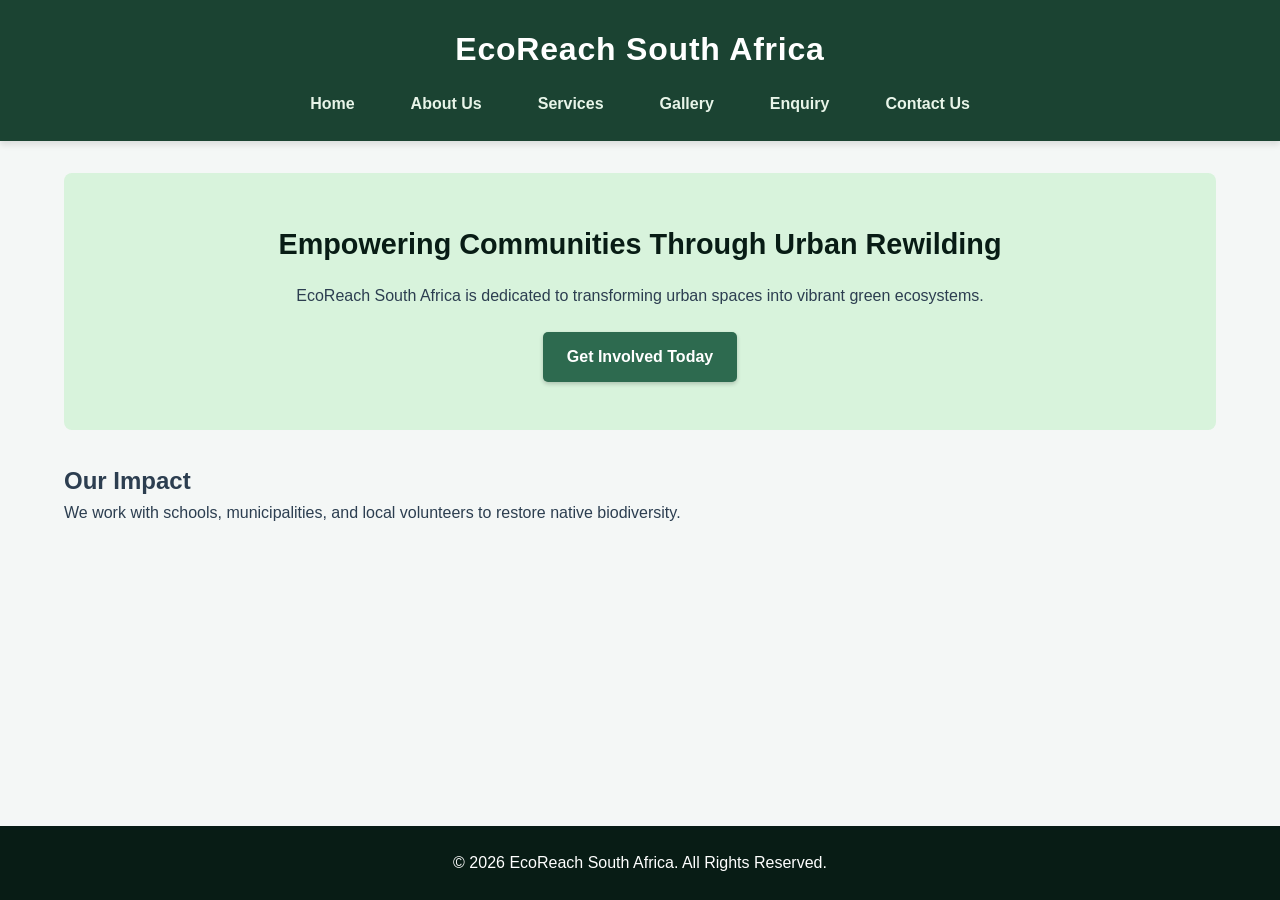
<file: index.html>
<!DOCTYPE html>
<html lang="en">
<head>
    <meta charset="UTF-8">
    <meta name="viewport" content="width=device-width, initial-scale=1.0">
    <title>EcoReach South Africa | Home</title>
    <link rel="stylesheet" href="style.css">
</head>
<script src="script.js"></script>
<body>
    <header>
        <h1>EcoReach South Africa</h1>
        <nav>
            <ul>
                <li><a href="index.html">Home</a></li>
                <li><a href="about.html">About Us</a></li>
                <li><a href="services.html">Services</a></li>
                <li><a href="gallery.html">Gallery</a></li>
                <li><a href="enquiry.html">Enquiry</a></li>
                <li><a href="contact.html">Contact Us</a></li>
            </ul>
        </nav>
    </header>

    <main>
        <section class="hero">
            <h2>Empowering Communities Through Urban Rewilding</h2>
            <p>EcoReach South Africa is dedicated to transforming urban spaces into vibrant green ecosystems.</p>
            <a href="enquiry.html" class="cta-button">Get Involved Today</a>
        </section>

        <section class="impact">
            <h2>Our Impact</h2>
            <p>We work with schools, municipalities, and local volunteers to restore native biodiversity.</p>
        </section>
    </main>

    <footer>
        <p>&copy; 2026 EcoReach South Africa. All Rights Reserved.</p>
    </footer>
</body>
</html>
</file>
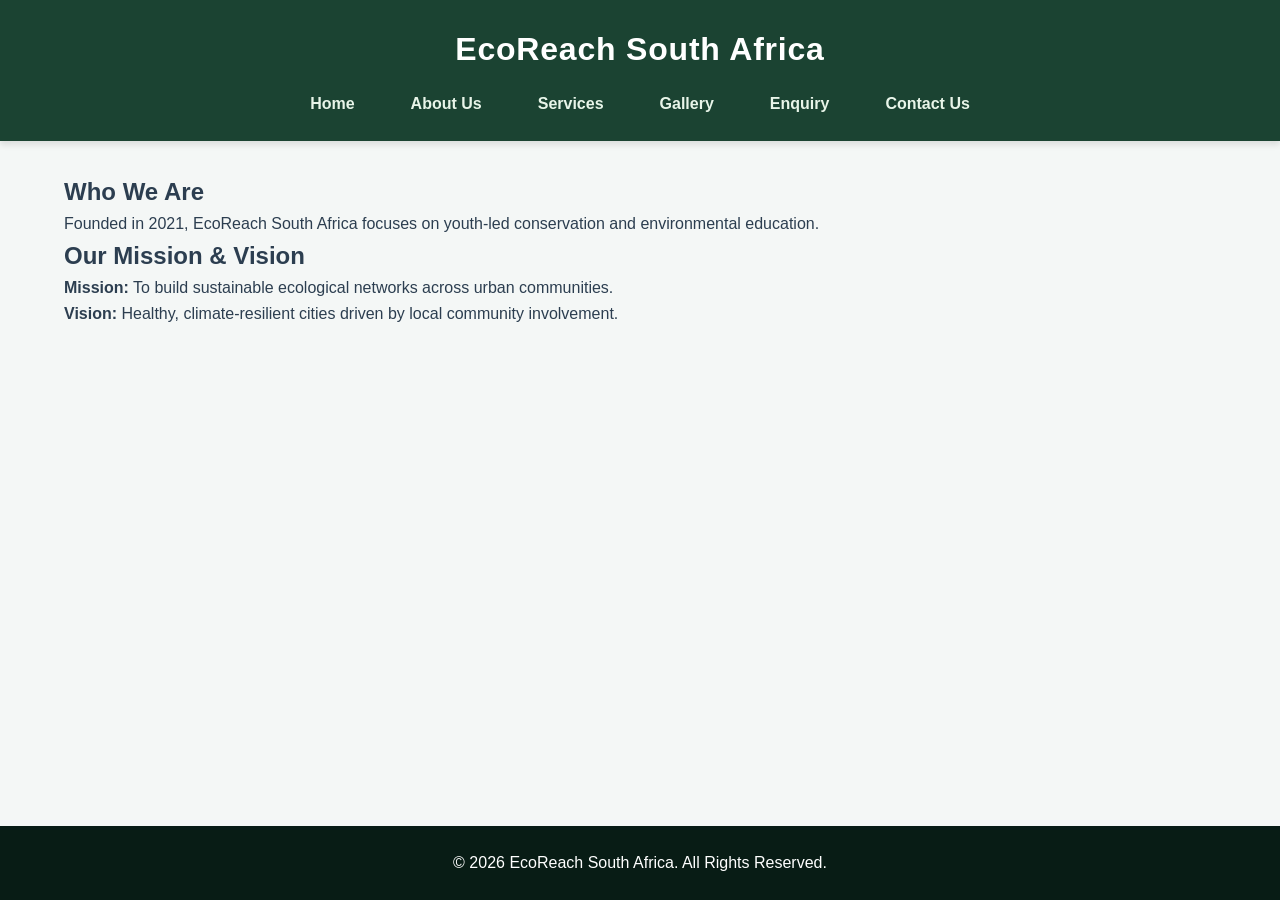
<file: about.html>
<!DOCTYPE html>
<html lang="en">
<head>
    <meta charset="UTF-8">
    <meta name="viewport" content="width=device-width, initial-scale=1.0">
    <title>About Us | EcoReach South Africa</title>
    <link rel="stylesheet" href="style.css">
</head>
<script src="script.js"></script>
<body>
    <header>
        <h1>EcoReach South Africa</h1>
        <nav>
            <ul>
                <li><a href="index.html">Home</a></li>
                <li><a href="about.html">About Us</a></li>
                <li><a href="services.html">Services</a></li>
                <li><a href="gallery.html">Gallery</a></li>
                <li><a href="enquiry.html">Enquiry</a></li>
                <li><a href="contact.html">Contact Us</a></li>
            </ul>
        </nav>
    </header>

    <main>
        <section>
            <h2>Who We Are</h2>
            <p>Founded in 2021, EcoReach South Africa focuses on youth-led conservation and environmental education.</p>
        </section>
        
        <section>
            <h2>Our Mission & Vision</h2>
            <p><strong>Mission:</strong> To build sustainable ecological networks across urban communities.</p>
            <p><strong>Vision:</strong> Healthy, climate-resilient cities driven by local community involvement.</p>
        </section>
    </main>

    <footer>
        <p>&copy; 2026 EcoReach South Africa. All Rights Reserved.</p>
    </footer>
</body>
</html>
</file>
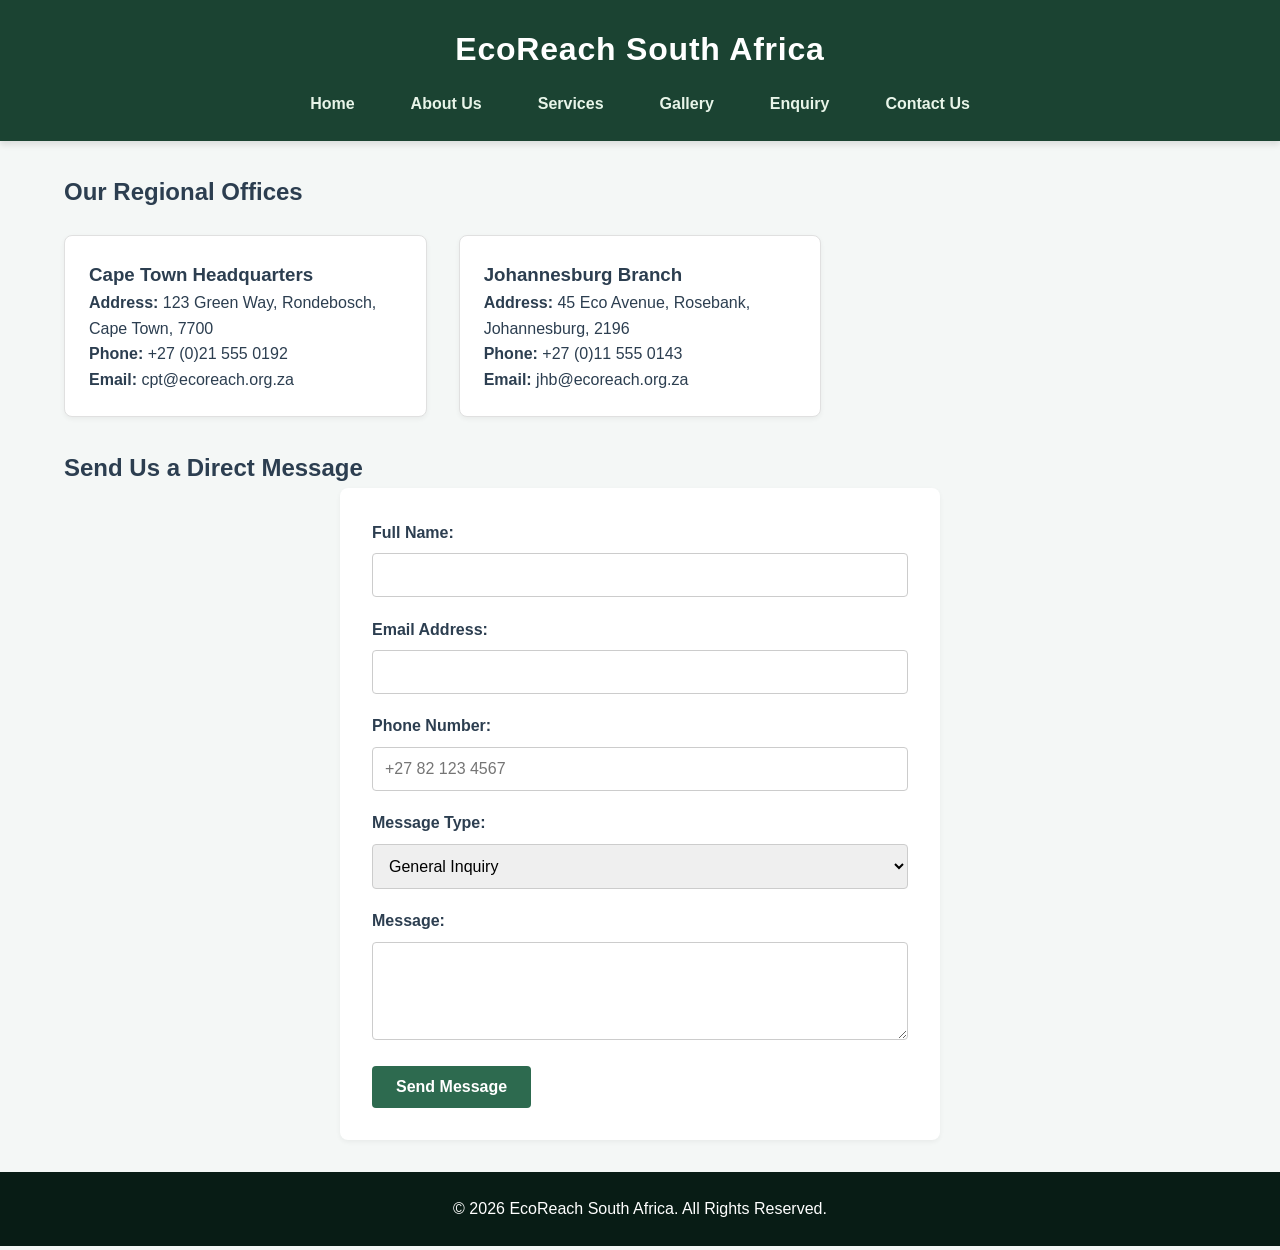
<file: contact.html>
<!DOCTYPE html>
<html lang="en">
<head>
    <meta charset="UTF-8">
    <meta name="viewport" content="width=device-width, initial-scale=1.0">
    <meta name="description" content="Contact EcoReach South Africa. Reach out to our regional offices in Cape Town and Johannesburg or send us a message.">
    <meta name="keywords" content="EcoReach, Contact Us, Cape Town, Johannesburg, Environmental NPO">
    <meta name="author" content="EcoReach South Africa">
    <title>Contact Us | EcoReach South Africa</title>
    <link rel="stylesheet" href="style.css">
</head>
<body>
    <header>
        <h1>EcoReach South Africa</h1>
        <nav>
            <ul>
                <li><a href="index.html">Home</a></li>
                <li><a href="about.html">About Us</a></li>
                <li><a href="services.html">Services</a></li>
                <li><a href="gallery.html">Gallery</a></li>
                <li><a href="enquiry.html">Enquiry</a></li>
                <li><a href="contact.html">Contact Us</a></li>
            </ul>
        </nav>
    </header>

    <main>
        <h2>Our Regional Offices</h2>
        <div class="office-grid">
            <section class="office-card">
                <h3>Cape Town Headquarters</h3>
                <p><strong>Address:</strong> 123 Green Way, Rondebosch, Cape Town, 7700</p>
                <p><strong>Phone:</strong> +27 (0)21 555 0192</p>
                <p><strong>Email:</strong> cpt@ecoreach.org.za</p>
            </section>

            <section class="office-card">
                <h3>Johannesburg Branch</h3>
                <p><strong>Address:</strong> 45 Eco Avenue, Rosebank, Johannesburg, 2196</p>
                <p><strong>Phone:</strong> +27 (0)11 555 0143</p>
                <p><strong>Email:</strong> jhb@ecoreach.org.za</p>
            </section>
        </div>

        <section style="margin-top: 2rem;">
            <h2>Send Us a Direct Message</h2>
            <form id="contactForm" class="form-container" action="#" method="POST">
                <div class="form-group">
                    <label for="contact-fullname">Full Name:</label>
                    <input type="text" id="contact-fullname" name="fullname" required>
                </div>

                <div class="form-group">
                    <label for="contact-email">Email Address:</label>
                    <input type="email" id="contact-email" name="email" required>
                </div>

                <div class="form-group">
                    <label for="contact-phone">Phone Number:</label>
                    <input type="tel" id="contact-phone" name="phone" placeholder="+27 82 123 4567" required>
                </div>

                <div class="form-group">
                    <label for="contact-subject">Message Type:</label>
                    <select id="contact-subject" name="subject">
                        <option value="general">General Inquiry</option>
                        <option value="support">Community Support</option>
                        <option value="media">Media & PR</option>
                    </select>
                </div>

                <div class="form-group">
                    <label for="contact-message">Message:</label>
                    <textarea id="contact-message" name="message" rows="4" required></textarea>
                </div>

                <button type="submit" class="submit-btn">Send Message</button>
            </form>
        </section>
    </main>

    <footer>
        <p>&copy; 2026 EcoReach South Africa. All Rights Reserved.</p>
    </footer>

    <script src="script.js"></script>
</body>
</html>
</file>
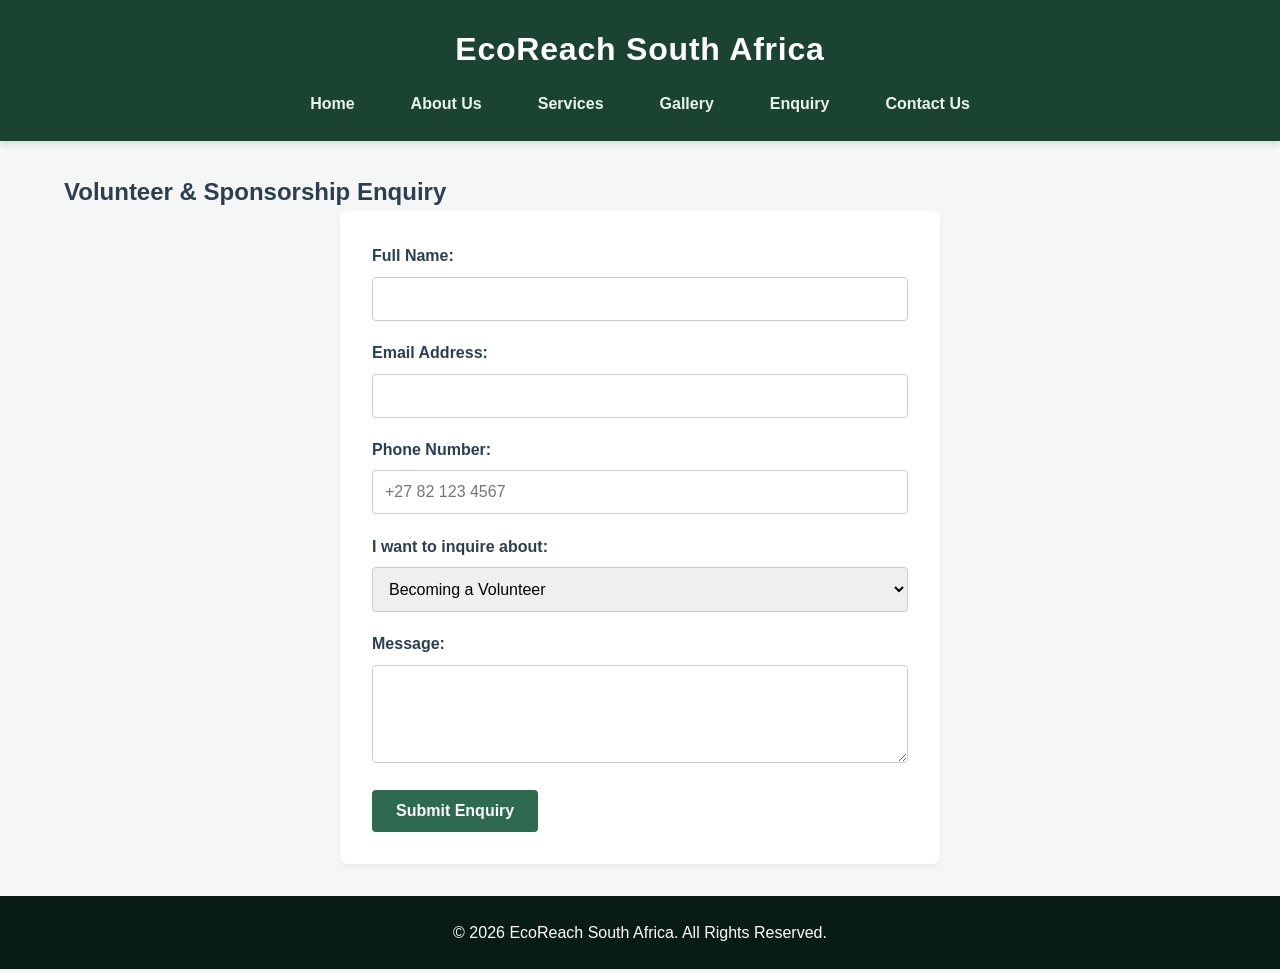
<file: enquiry.html>
<!DOCTYPE html>
<html lang="en">
<head>
    <meta charset="UTF-8">
    <meta name="viewport" content="width=device-width, initial-scale=1.0">
    <meta name="description" content="Inquire about volunteer opportunities or corporate sponsorship programs with EcoReach South Africa.">
    <meta name="keywords" content="EcoReach, Volunteer, Sponsorship, Urban Greening, Eco Programs">
    <meta name="author" content="EcoReach South Africa">
    <title>Get Involved | EcoReach South Africa</title>
    <link rel="stylesheet" href="style.css">
</head>
<body>
    <header>
        <h1>EcoReach South Africa</h1>
        <nav>
            <ul>
                <li><a href="index.html">Home</a></li>
                <li><a href="about.html">About Us</a></li>
                <li><a href="services.html">Services</a></li>
                <li><a href="gallery.html">Gallery</a></li>
                <li><a href="enquiry.html">Enquiry</a></li>
                <li><a href="contact.html">Contact Us</a></li>
            </ul>
        </nav>
    </header>

    <main>
        <h2>Volunteer & Sponsorship Enquiry</h2>
        <form id="enquiryForm" class="form-container" action="#" method="POST">
            <div class="form-group">
                <label for="fullname">Full Name:</label>
                <input type="text" id="fullname" name="fullname" required>
            </div>

            <div class="form-group">
                <label for="email">Email Address:</label>
                <input type="email" id="email" name="email" required>
            </div>

            <div class="form-group">
                <label for="phone">Phone Number:</label>
                <input type="tel" id="phone" name="phone" placeholder="+27 82 123 4567" required>
            </div>

            <div class="form-group">
                <label for="type">I want to inquire about:</label>
                <select id="type" name="type">
                    <option value="volunteer">Becoming a Volunteer</option>
                    <option value="sponsor">Corporate Sponsorship</option>
                    <option value="services">Rewilding Consultation Services</option>
                </select>
            </div>

            <div class="form-group">
                <label for="message">Message:</label>
                <textarea id="message" name="message" rows="4" required></textarea>
            </div>

            <button type="submit" class="submit-btn">Submit Enquiry</button>
        </form>
    </main>

    <footer>
        <p>&copy; 2026 EcoReach South Africa. All Rights Reserved.</p>
    </footer>

    <script src="script.js"></script>
</body>
</html>
</file>
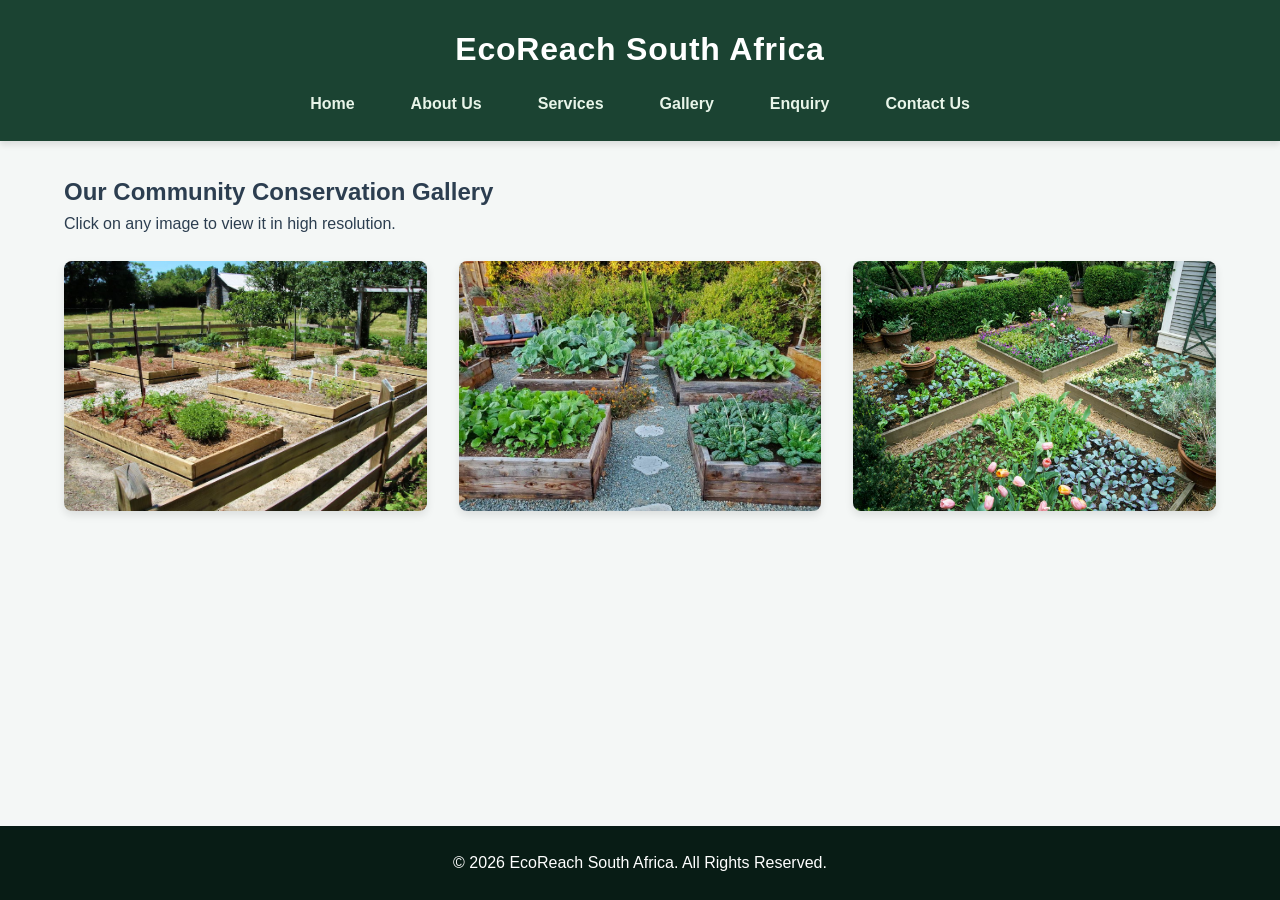
<file: gallery.html>
<!DOCTYPE html>
<html lang="en">
<head>
    <meta charset="UTF-8">
    <meta name="viewport" content="width=device-width, initial-scale=1.0">
    <meta name="description" content="Explore EcoReach South Africa's gallery showcasing community greening, urban rewilding, and eco-conservation projects across South Africa.">
    <meta name="keywords" content="EcoReach, Gallery, Conservation, South Africa, Community Greening, Urban Rewilding">
    <meta name="author" content="EcoReach South Africa">
    <title>Gallery | EcoReach South Africa</title>
    <link rel="stylesheet" href="style.css">
</head>
<script src="script.js"></script>
<body>
    <header>
        <h1>EcoReach South Africa</h1>
        <nav>
            <ul>
                <li><a href="index.html">Home</a></li>
                <li><a href="about.html">About Us</a></li>
                <li><a href="services.html">Services</a></li>
                <li><a href="gallery.html">Gallery</a></li>
                <li><a href="enquiry.html">Enquiry</a></li>
                <li><a href="contact.html">Contact Us</a></li>
            </ul>
        </nav>
    </header>

    <main>
        <section>
            <h2>Our Community Conservation Gallery</h2>
            <p>Click on any image to view it in high resolution.</p>
            
            <div class="gallery-grid">
                <img src="photo1.jpg" 
                     srcset="photo1.jpg 600w, photo1.jpg 1200w" 
                     sizes="(max-width: 768px) 100vw, 33vw" 
                     alt="Community greening initiative and urban planting project photo 1">

                <img src="photo2.jpg" 
                     srcset="photo2.jpg 600w, photo2.jpg 1200w" 
                     sizes="(max-width: 768px) 100vw, 33vw" 
                     alt="Community greening initiative and seedling growth photo 2">

                <img src="photo3.jpg" 
                     srcset="photo3.jpg 600w, photo3.jpg 1200w" 
                     sizes="(max-width: 768px) 100vw, 33vw" 
                     alt="Volunteers participating in tree planting photo 3">
            </div>
        </section>
    </main>

    <footer>
        <p>&copy; 2026 EcoReach South Africa. All Rights Reserved.</p>
    </footer>

    <script src="script.js"></script>
</body>
</html>
</file>
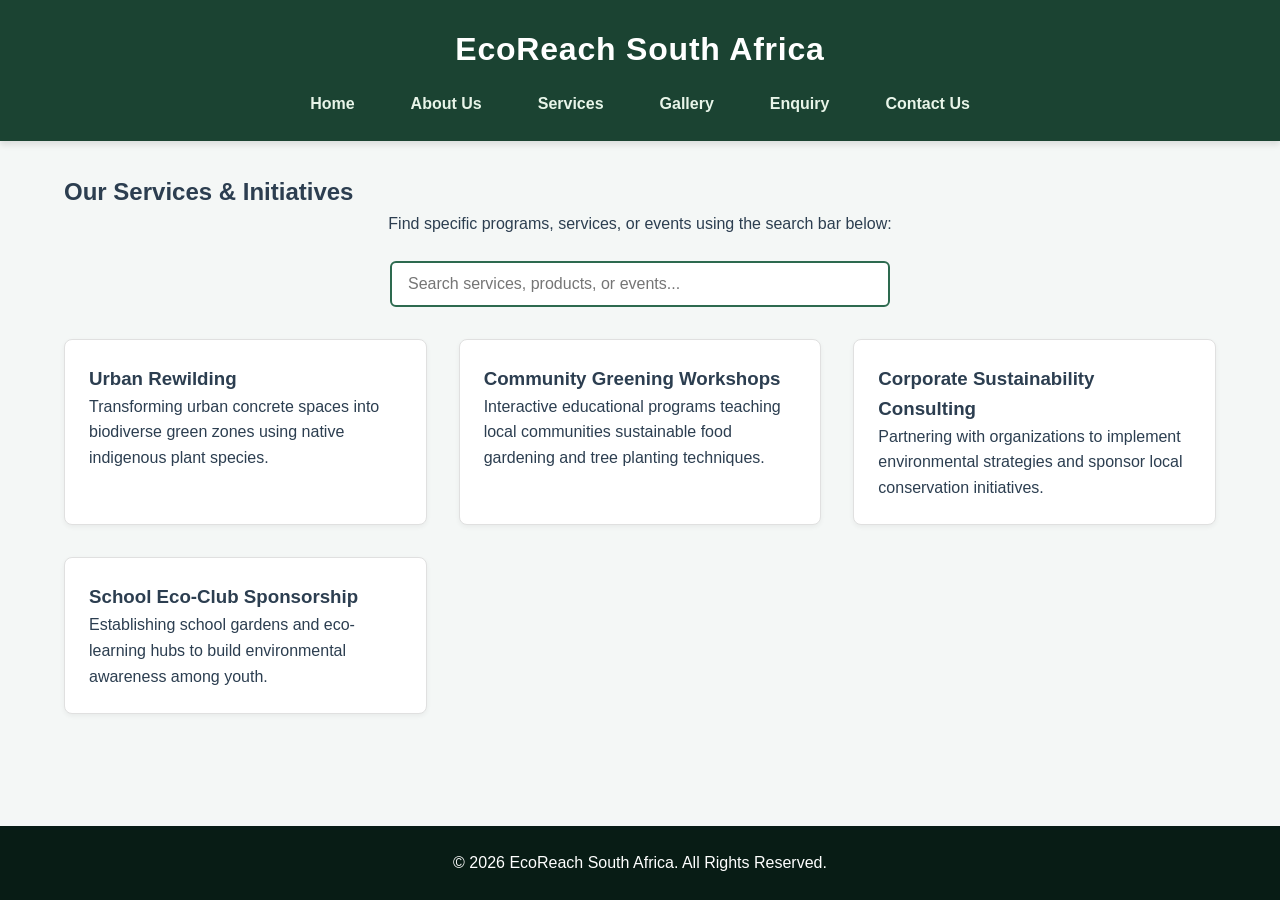
<file: services.html>
<!DOCTYPE html>
<html lang="en">
<head>
    <meta charset="UTF-8">
    <meta name="viewport" content="width=device-width, initial-scale=1.0">
    <meta name="description" content="Explore EcoReach South Africa's eco-services, urban rewilding programs, and community conservation initiatives.">
    <meta name="keywords" content="EcoReach, Services, Urban Rewilding, Community Greening, South Africa Conservation">
    <meta name="author" content="EcoReach South Africa">
    <title>Our Services | EcoReach South Africa</title>
    <link rel="stylesheet" href="style.css">
</head>
<body>
    <header>
        <h1>EcoReach South Africa</h1>
        <nav>
            <ul>
                <li><a href="index.html">Home</a></li>
                <li><a href="about.html">About Us</a></li>
                <li><a href="services.html">Services</a></li>
                <li><a href="gallery.html">Gallery</a></li>
                <li><a href="enquiry.html">Enquiry</a></li>
                <li><a href="contact.html">Contact Us</a></li>
            </ul>
        </nav>
    </header>

    <main>
        <section>
            <h2>Our Services & Initiatives</h2>
            <p style="margin-bottom: 1.5rem; text-align: center;">Find specific programs, services, or events using the search bar below:</p>

            <!-- Search Input Container -->
            <div class="search-container">
                <input type="text" id="searchInput" class="search-input" placeholder="Search services, products, or events...">
            </div>

            <!-- Service Cards Grid -->
            <div class="card-grid">
                <article class="card">
                    <h3>Urban Rewilding</h3>
                    <p>Transforming urban concrete spaces into biodiverse green zones using native indigenous plant species.</p>
                </article>

                <article class="card">
                    <h3>Community Greening Workshops</h3>
                    <p>Interactive educational programs teaching local communities sustainable food gardening and tree planting techniques.</p>
                </article>

                <article class="card">
                    <h3>Corporate Sustainability Consulting</h3>
                    <p>Partnering with organizations to implement environmental strategies and sponsor local conservation initiatives.</p>
                </article>

                <article class="card">
                    <h3>School Eco-Club Sponsorship</h3>
                    <p>Establishing school gardens and eco-learning hubs to build environmental awareness among youth.</p>
                </article>
            </div>
        </section>
    </main>

    <footer>
        <p>&copy; 2026 EcoReach South Africa. All Rights Reserved.</p>
    </footer>

    <script src="script.js"></script>
</body>
</html>
</file>
<file: style.css>
/* --- 1. CSS RESET & BASE STYLES --- */
* {
    margin: 0;
    padding: 0;
    box-sizing: border-box;
}

body {
    font-family: 'Segoe UI', Tahoma, Geneva, Verdana, sans-serif;
    font-size: 1rem;
    line-height: 1.6;
    color: #2c3e50;
    background-color: #f4f7f6;
    display: flex;
    flex-direction: column;
    min-height: 100vh;
}

/* --- 2. TYPOGRAPHY & HEADER --- */
header {
    background-color: #1b4332;
    color: #ffffff;
    padding: 1.5rem 2rem;
    display: flex;
    flex-direction: column;
    align-items: center;
    gap: 1rem;
    box-shadow: 0 4px 6px rgba(0, 0, 0, 0.1);
}

header h1 {
    font-size: 2rem;
    letter-spacing: 0.05rem;
}

nav ul {
    list-style: none;
    display: flex;
    gap: 1.5rem;
    flex-wrap: wrap;
    justify-content: center;
}

nav a {
    color: #e8f5e9;
    text-decoration: none;
    font-weight: 600;
    padding: 0.5rem 1rem;
    border-radius: 4px;
    transition: background-color 0.3s ease;
}

/* Interactive States */
nav a:hover, nav a:focus {
    background-color: #2d6a4f;
}

nav a:active {
    background-color: #40916c;
}

/* --- 3. LAYOUT & CONTENT --- */
main {
    flex: 1;
    max-width: 1100px;
    width: 90%;
    margin: 2rem auto;
}

.hero {
    background-color: #d8f3dc;
    padding: 3rem 2rem;
    border-radius: 8px;
    text-align: center;
    margin-bottom: 2rem;
}

.hero h2 {
    font-size: 1.8rem;
    margin-bottom: 1rem;
    color: #081c15;
}

.cta-button {
    display: inline-block;
    margin-top: 1.5rem;
    padding: 0.75rem 1.5rem;
    background-color: #2d6a4f;
    color: #ffffff;
    text-decoration: none;
    border-radius: 5px;
    font-weight: bold;
    box-shadow: 0 2px 4px rgba(0, 0, 0, 0.2);
    transition: background-color 0.3s ease;
}

.cta-button:hover {
    background-color: #1b4332;
}

/* Search Bar Component */
.search-container {
    margin-bottom: 2rem;
    text-align: center;
}

.search-input {
    width: 100%;
    max-width: 500px;
    padding: 0.75rem 1rem;
    font-size: 1rem;
    border: 2px solid #2d6a4f;
    border-radius: 6px;
    outline: none;
    transition: border-color 0.3s ease;
}

.search-input:focus {
    border-color: #1b4332;
    box-shadow: 0 0 5px rgba(45, 106, 79, 0.5);
}

/* Grids for Services, Contact & Gallery */
.card-grid, .office-grid, .gallery-grid {
    display: grid;
    grid-template-columns: repeat(auto-fit, minmax(280px, 1fr));
    gap: 1.5rem;
    margin-top: 1.5rem;
}

.card, .office-card {
    background-color: #ffffff;
    padding: 1.5rem;
    border-radius: 8px;
    border: 1px solid #e0e0e0;
    box-shadow: 0 2px 5px rgba(0,0,0,0.05);
    transition: transform 0.3s ease, box-shadow 0.3s ease;
}

.card:hover, .office-card:hover {
    transform: translateY(-4px);
    box-shadow: 0 4px 12px rgba(0,0,0,0.1);
}

.gallery-grid img {
    width: 100%;
    height: 250px;
    object-fit: cover;
    border-radius: 8px;
    box-shadow: 0 4px 8px rgba(0,0,0,0.1);
    cursor: pointer;
    transition: transform 0.3s ease;
}

.gallery-grid img:hover {
    transform: scale(1.03);
}

/* Form Styles & Validation Errors */
.form-container {
    background: #ffffff;
    padding: 2rem;
    border-radius: 8px;
    box-shadow: 0 2px 5px rgba(0,0,0,0.05);
    max-width: 600px;
    margin: 0 auto;
}

.form-group {
    margin-bottom: 1.2rem;
}

.form-group label {
    display: block;
    margin-bottom: 0.5rem;
    font-weight: bold;
}

.form-group input, .form-group select, .form-group textarea {
    width: 100%;
    padding: 0.75rem;
    border: 1px solid #ccc;
    border-radius: 4px;
    font-size: 1rem;
}

.form-group input:focus, .form-group select:focus, .form-group textarea:focus {
    outline: none;
    border-color: #2d6a4f;
}

.error-message {
    color: #d9534f;
    font-size: 0.875rem;
    margin-top: 0.25rem;
    display: block;
}

.form-status {
    margin-top: 1rem;
    padding: 0.75rem;
    border-radius: 4px;
    font-weight: bold;
    display: none;
}

.form-status.success {
    background-color: #d4edda;
    color: #155724;
    border: 1px solid #c3e6cb;
}

.form-status.error {
    background-color: #f8d7da;
    color: #721c24;
    border: 1px solid #f5c6cb;
}

.submit-btn {
    background-color: #2d6a4f;
    color: white;
    padding: 0.75rem 1.5rem;
    border: none;
    border-radius: 4px;
    cursor: pointer;
    font-size: 1rem;
    font-weight: bold;
    transition: background-color 0.3s ease;
}

.submit-btn:hover {
    background-color: #1b4332;
}

/* --- 4. FOOTER --- */
footer {
    background-color: #081c15;
    color: #ffffff;
    text-align: center;
    padding: 1.5rem;
    margin-top: auto;
}

/* --- 5. RESPONSIVE BREAKPOINTS (MEDIA QUERIES) --- */

/* Small Mobile Screens (480px and below) */
@media (max-width: 480px) {
    body {
        font-size: 0.95rem;
    }

    main {
        width: 95%;
        margin: 1rem auto;
    }

    header h1 {
        font-size: 1.5rem;
    }

    .hero {
        padding: 1.25rem 0.75rem;
    }

    .hero h2 {
        font-size: 1.4rem;
    }

    .form-container {
        padding: 1.25rem;
    }

    .card-grid, .office-grid, .gallery-grid {
        grid-template-columns: 1fr;
        gap: 1rem;
    }
}

/* Tablet Screens (768px and below) */
@media (max-width: 768px) {
    header {
        flex-direction: column;
        text-align: center;
    }

    nav ul {
        flex-direction: column;
        gap: 0.5rem;
        width: 100%;
    }

    nav a {
        display: block;
        padding: 0.75rem;
    }

    .hero {
        padding: 1.5rem 1rem;
    }
}

/* Large Desktop Screens (1024px and above) */
@media (min-width: 1024px) {
    main {
        max-width: 1200px;
    }

    .card-grid, .office-grid, .gallery-grid {
        grid-template-columns: repeat(3, 1fr);
        gap: 2rem;
    }
}
</file>
